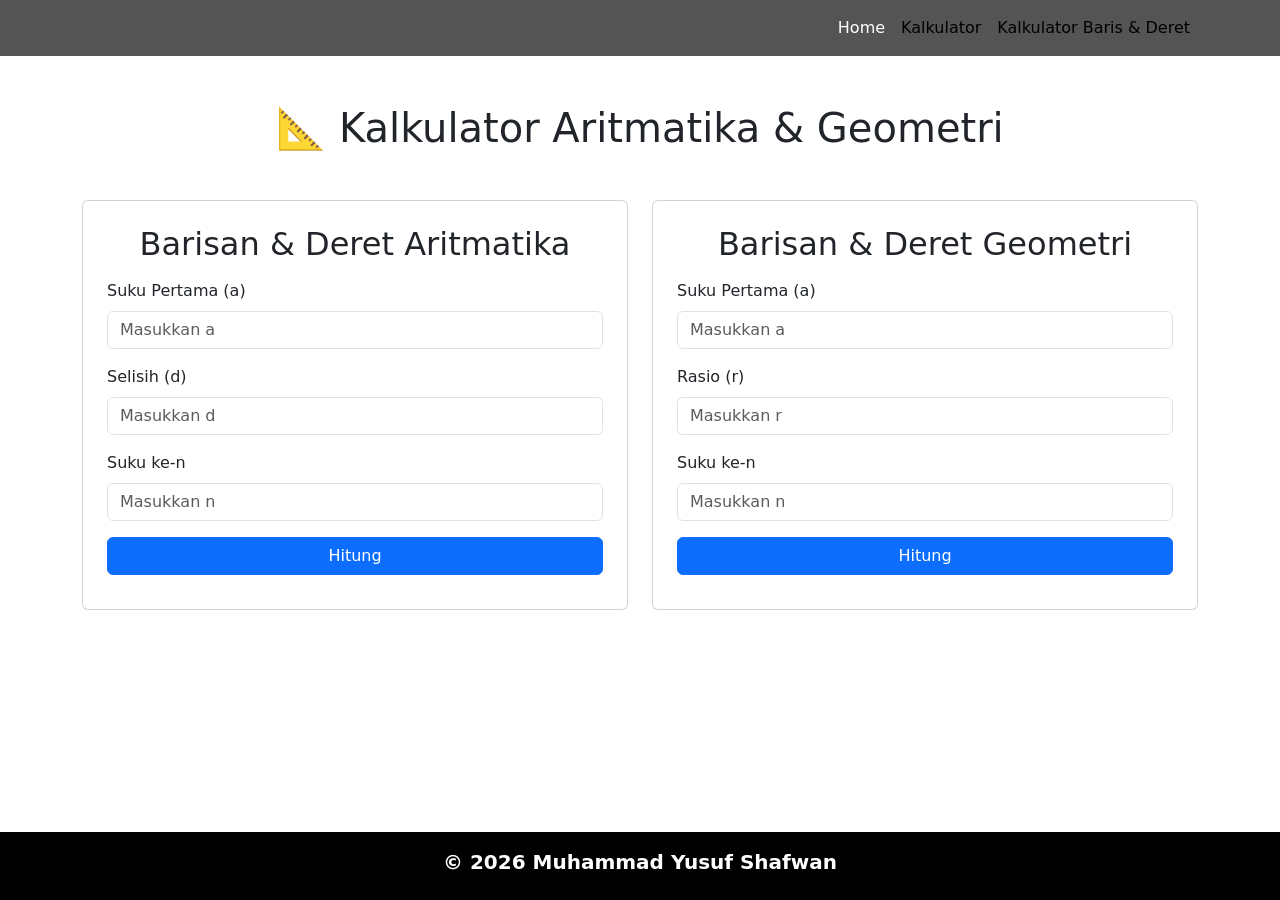
<file: arit.html>
<!DOCTYPE html>
<html lang="en">
<head>
    <meta charset="UTF-8">
    <meta name="viewport" content="width=device-width, initial-scale=1.0">
    <link rel="stylesheet" href="arit.css">
    <link href="https://cdn.jsdelivr.net/npm/bootstrap@5.3.3/dist/css/bootstrap.min.css" rel="stylesheet">
    <title>Aritmatika</title>
</head>
<body>
  <header>
    <nav class="navbar navbar-expand-lg">
        <div class="container">
            <button class="navbar-toggler" type="button" data-bs-toggle="collapse" data-bs-target="#navbarNav">
                <span class="navbar-toggler-icon"></span>
            </button>
            <div class="collapse navbar-collapse" id="navbarNav">
                <ul id="menu" class="navbar-nav ms-auto">
                    <li class="nav-item"><a class="nav-link active" href="index.html">Home</a></li>
                    <li class="nav-item"><a class="nav-link" href="mtk.html">Kalkulator</a></li>
                    <li class="nav-item"><a class="nav-link" href="#">Kalkulator Baris & Deret</a></li>
                </ul>
            </div>
        </div>
    </nav>
   </header>

    <div class="container py-5">
        <h1 class="text-center mb-5">📐 Kalkulator Aritmatika & Geometri</h1>
    
        <div class="row g-4">
          <!-- Kalkulator Aritmatika -->
          <div class="col-md-6">
            <div class="card p-4">
              <h2 class="text-center mb-3">Barisan & Deret Aritmatika</h2>
              <div class="mb-3">
                <label for="a1" class="form-label">Suku Pertama (a)</label>
                <input type="number" class="form-control" id="a1" placeholder="Masukkan a">
              </div>
              <div class="mb-3">
                <label for="d" class="form-label">Selisih (d)</label>
                <input type="number" class="form-control" id="d" placeholder="Masukkan d">
              </div>
              <div class="mb-3">
                <label for="n1" class="form-label">Suku ke-n</label>
                <input type="number" class="form-control" id="n1" placeholder="Masukkan n">
              </div>
              <button class="btn btn-primary w-100" onclick="hitungAritmatika()">Hitung</button>
              <div class="result" id="hasilAritmatika"></div>
            </div>
          </div>
    
          <!-- Kalkulator Geometri -->
          <div class="col-md-6">
            <div class="card p-4">
              <h2 class="text-center mb-3">Barisan & Deret Geometri</h2>
              <div class="mb-3">
                <label for="a2" class="form-label">Suku Pertama (a)</label>
                <input type="number" class="form-control" id="a2" placeholder="Masukkan a">
              </div>
              <div class="mb-3">
                <label for="r" class="form-label">Rasio (r)</label>
                <input type="number" class="form-control" id="r" placeholder="Masukkan r">
              </div>
              <div class="mb-3">
                <label for="n2" class="form-label">Suku ke-n</label>
                <input type="number" class="form-control" id="n2" placeholder="Masukkan n">
              </div>
              <button class="btn btn-primary w-100" onclick="hitungGeometri()">Hitung</button>
              <div class="result" id="hasilGeometri"></div>
            </div>
          </div>
        </div>
      </div>

  <!-- FOOTER -->
  <footer>
    <div class="footer">
      <h5 style="color: #ffffff;"><strong>&#169 2026 Muhammad Yusuf Shafwan</strong></h5>
    </div>
  </footer>
  <!-- FOOTER END -->

      <script src="https://cdn.jsdelivr.net/npm/bootstrap@5.3.3/dist/js/bootstrap.bundle.min.js"></script>
      <script src="arit.js"></script>
</body>
</html>
</file>
<file: arit.css>
html, body {
  height: 100%;
  margin: 0;
  display: flex;
  flex-direction: column;
}

body {
    background-color: #000;
    color: #fff;
  }

  .container {
    flex: 1;
  }

.navbar {
    background-color: #545454;
    max-width: 100%;
    width: 100%;
    position: fixed;
}
.navbar-brand, .nav-link {
    color: rgb(0, 0, 0) !important;
}
  
nav #menu a:hover,
  .nav-link.active {
    color: white !important;
}

.card {
    background-color: #1a1a1a;
    border-radius: 15px;
}
.form-control, .form-select {
    background-color: #333;
    color: #fff;
    border: none;
}
.form-control::placeholder {
    color: #aaa;
}
.btn-primary {
    background-color: #007bff;
    border: none;
}
.btn-primary:hover {
    background-color: #0056b3;
}
.result {
    font-weight: bold;
    margin-top: 10px;
}

/* FOOTER */
footer {
  padding: 1em;
  text-align: center;
  background-color: #000000;
  font-size: 18px;
  font-weight: bold;
}
</file>
